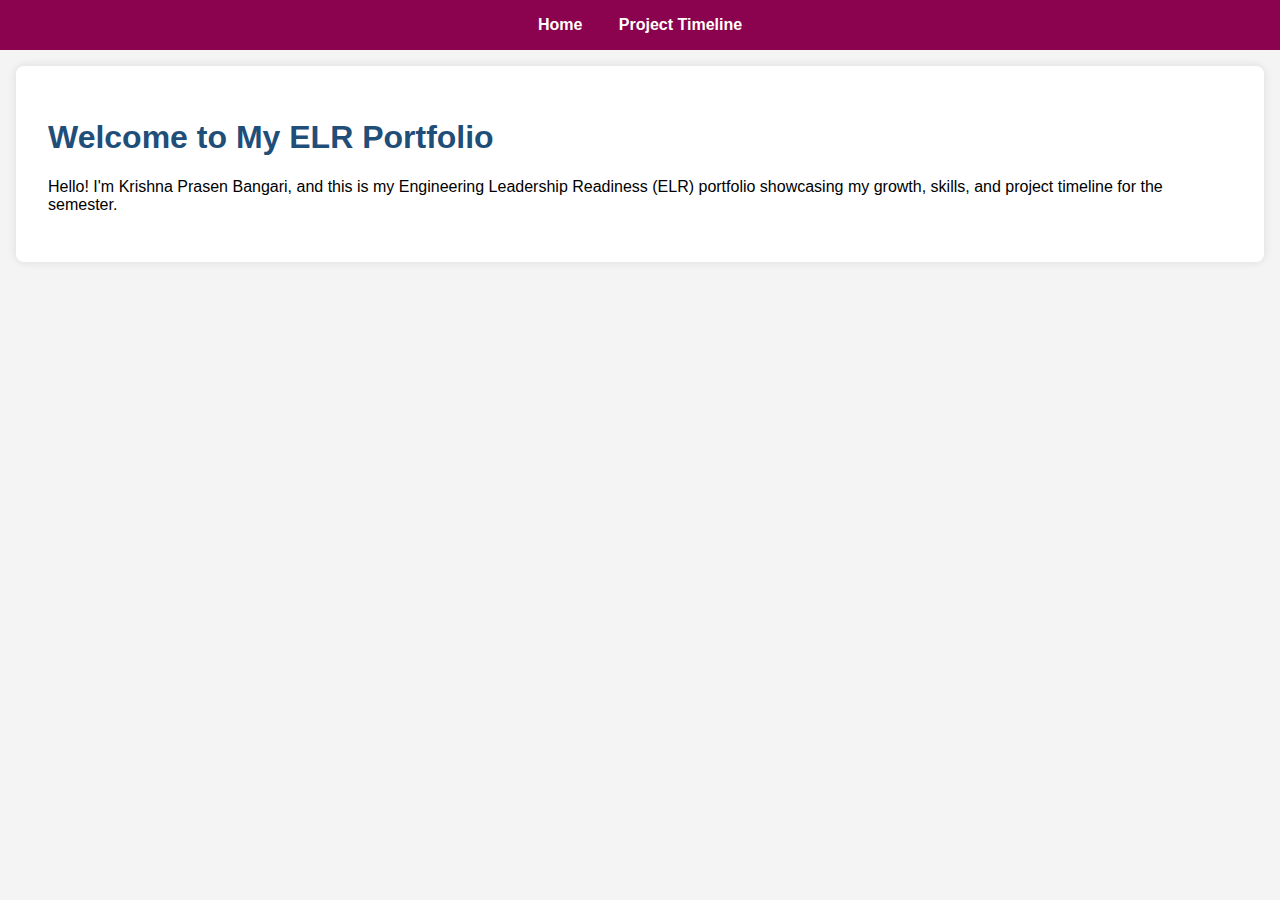
<file: index.html>
<!DOCTYPE html>
<html lang="en">

<head>
    <meta charset="UTF-8" />
    <meta name="viewport" content="width=device-width, initial-scale=1.0" />
    <title>Home – Krishna Prasen Bangari ELR Portfolio</title>
    <link rel="stylesheet" href="style.css" />
</head>

<body>

    <nav>
        <a href="index.html">Home</a>
        <a href="timeline.html">Project Timeline</a>
    </nav>

    <section>
        <h1>Welcome to My ELR Portfolio</h1>
        <p>Hello! I'm Krishna Prasen Bangari, and this is my Engineering Leadership Readiness (ELR) portfolio showcasing
            my growth, skills, and project timeline for the semester.</p>
    </section>

</body>

</html>
</file>
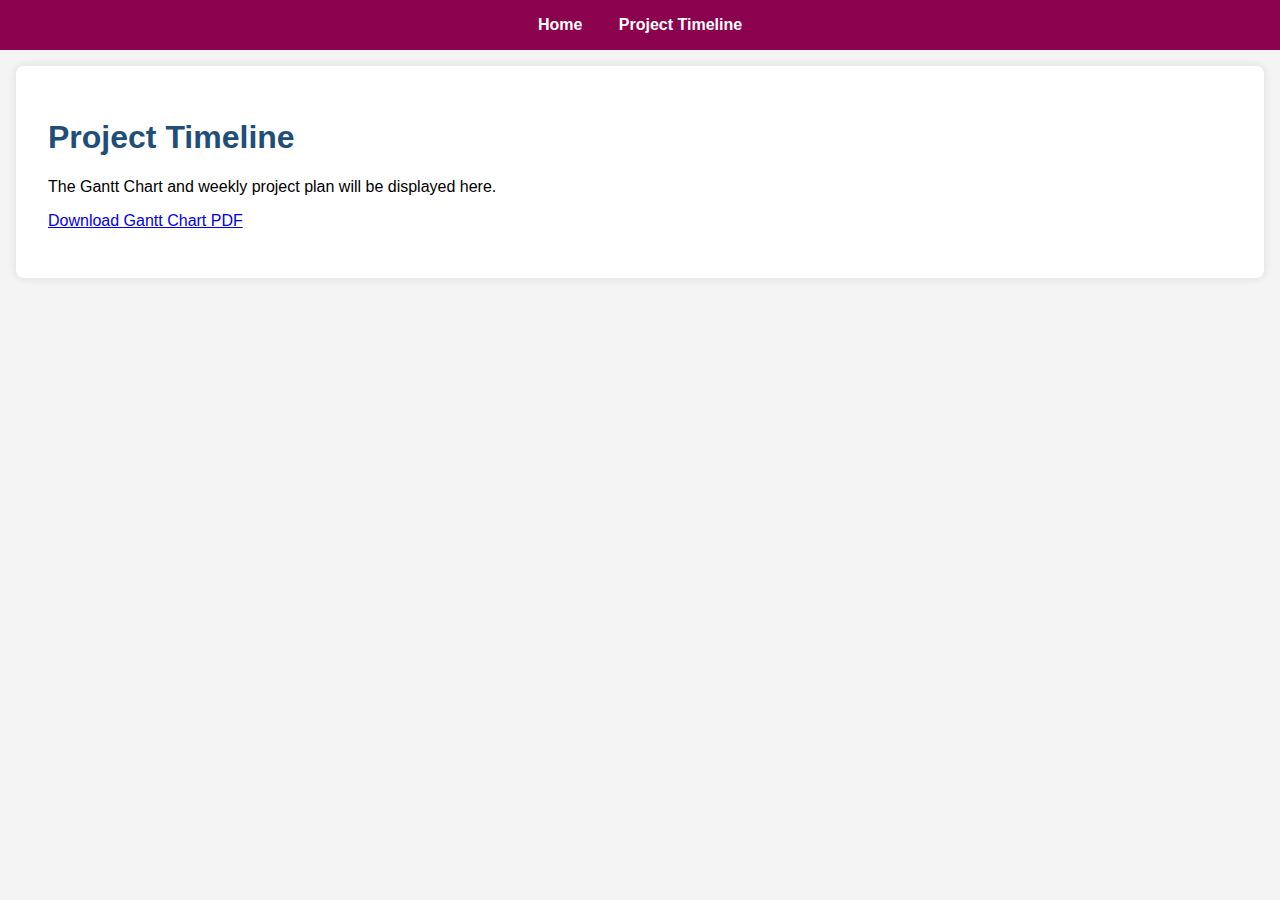
<file: timeline.html>
<!DOCTYPE html>
<html lang="en">

<head>
    <meta charset="UTF-8" />
    <meta name="viewport" content="width=device-width, initial-scale=1.0" />
    <title>Project Timeline – Krishna Prasen Bangari</title>
    <link rel="stylesheet" href="style.css" />
</head>

<body>

    <nav>
        <a href="index.html">Home</a>
        <a href="timeline.html">Project Timeline</a>
    </nav>

    <section>
        <h1>Project Timeline</h1>
        <p>The Gantt Chart and weekly project plan will be displayed here.</p>
        <!-- Example: Insert Gantt chart as image -->
        <!-- <img src="gantt_chart.png" alt="Project Timeline Gantt Chart" width="100%"> -->
        <!-- Or provide downloadable link -->
        <p><a href="Krishna Prasen Bangari ELR Web Portfolio.pdf" target="_blank">Download Gantt Chart PDF</a></p>
    </section>

</body>

</html>
</file>
<file: style.css>
body {
    font-family: Arial, sans-serif;
    margin: 0;
    background-color: #f4f4f4;
}

nav {
    background-color: #8b034e;
    color: white;
    padding: 1rem;
    text-align: center;
}

nav a {
    color: white;
    text-decoration: none;
    margin: 0 1rem;
    font-weight: bold;
}

nav a:hover {
    text-decoration: underline;
}

section {
    padding: 2rem;
    background-color: white;
    margin: 1rem;
    border-radius: 8px;
    box-shadow: 0 0 10px rgba(0, 0, 0, 0.1);
}

h1 {
    color: #1f4e79;
}
</file>
